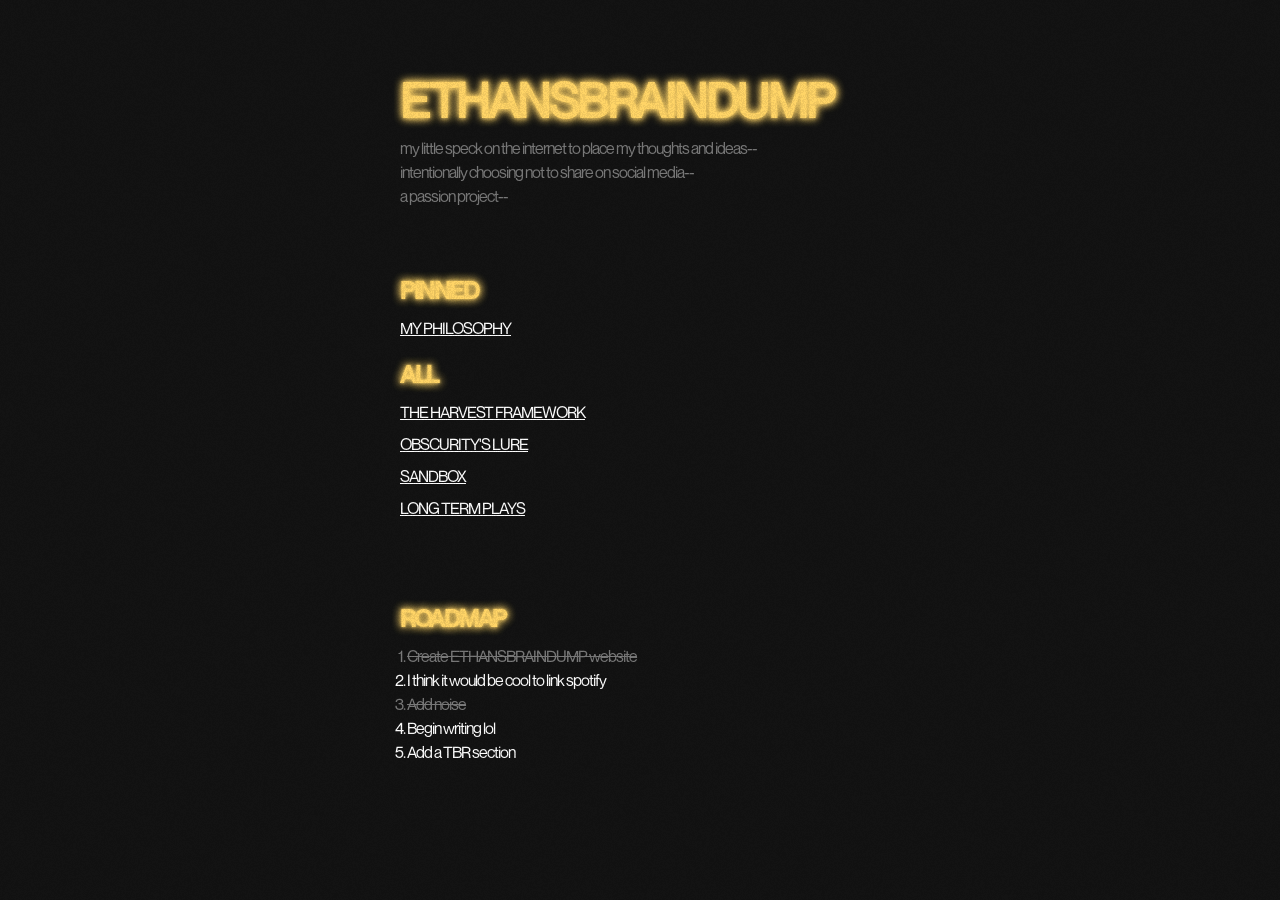
<file: index.html>
<!DOCTYPE html>
<head>
    <meta charset="UTF-8" />
    <meta http-equiv="X-UA-Compatible" content="IE=edge" />
    <meta name="viewport" content="width=device-width, initial-scale=1.0" />
    <link rel="stylesheet" type="text/css" href="reset.css" />
    <link rel="stylesheet" type="text/css" href="styles.css" />
    <title>Ethan's Brain Dump</title>
    
</head>
<body>
    <canvas id="noise" class="noise"></canvas>
    <main>
        <section class="intro">
            <div class="container">
                <h1>ETHANSBRAINDUMP</h1>
                <p>my little speck on the internet to place my thoughts and ideas--</p>
                <p>intentionally choosing not to share on social media--</p>
                <p>a passion project--</p>
            </div>
        </section>
        <section class="list">
            <div class="container">
                <h2 data-text="PINNED">PINNED</h2>
                <div class="list-links">
                    <a href="/blogs/myPhilosophy.html">MY PHILOSOPHY</a>
                </div>
                <h2 data-text="ALL">ALL</h2>
                <div class="list-links">
                    <a href="#">THE HARVEST FRAMEWORK</a>
                    <a href="#">OBSCURITY'S LURE</a>
                    <a href="#">SANDBOX</a>
                    <a href="#">LONG TERM PLAYS</a>
                </div>
            </div>
        </section>
        <section class="roadmap">
            <div class="container">
                <h2 data-text="ROADMAP">ROADMAP</h2>
                <div class="list-links">
                    <ol>
                        <li class="done">Create ETHANSBRAINDUMP website</li>
                        <li>I think it would be cool to link spotify</li>
                        <li class="done">Add noise</li>
                        <li>Begin writing lol</li>
                        <li>Add a TBR section</li>
                    </ol>
                </div>
        </section>
    </main>
    <script src="/noise.js"></script>
</body>
</html>
</file>
<file: styles.css>
/* Fonts */
@font-face {
    font-family: primary;
    src: url(/fonts/NeueMontreal-Regular.otf);
}

@font-face {
    font-family: primary-italic;
    src: url(/fonts/NeueMontreal-Italic.otf);
}

@font-face {
    font-family: secondary;
    src: url(/fonts/NeueMontreal-Medium.otf);
}

/* Variables */

:root {
    --grey: rgb(122,122,122);
}

/* Blend modes */

.difference {
    mix-blend-mode: difference;
}

/*NOISE*/
.noise {
    z-index: 100;
    position: absolute;
    top: 0;
    left: 0;
    width: 100%;
    height: 100%;
    pointer-events: none;
    opacity: .05;
  }

/* CSS */

body {
  background-color: #131313;  
}

section {
    position: relative;
}

.intro {
    padding-top: 4rem;
    padding-bottom: 4rem;
}

.container {
    width: 32rem;
    padding: 0 1rem;
    margin: auto;
}

h1 {
    color: rgba(255, 212, 103, 1);
    font-family: primary, sans-serif;
    font-size: 3rem;
    text-shadow: rgba(255,212,103,1) 0px 0px 8px;
    letter-spacing: -1.5px;
    filter: blur(0.7px);
    position: relative;
    z-index: 2;

    /*NOISE*/
    /* position: relative;
        background-image: url('/noise.jpg');
        background-size: cover;
        mix-blend-mode: overlay;
        -webkit-background-clip: text;
        background-clip: text;
        color: transparent; */
}

h1::before {
    content: 'ETHANSBRAINDUMP';
    position: absolute;
    top: 0;
    left: 0;
    right: 0;
    bottom: 0;
    /* background-image: url('/noise.jpg');
    background-size: cover;
    background-clip: text;
    mix-blend-mode: overlay; */
    pointer-events: none;
    filter: blur(2px);
    z-index: 0; /* Ensure it’s below the text */
    opacity: 1; /* Adjust the opacity to control the visibility of the noise */
}

h2 {
    color: rgba(255, 212, 103, 1);
    font-family: secondary, sans-serif;
    font-size: 1.5rem;
    text-shadow: rgba(255,212,103,1) 0px 0px 8px;
    letter-spacing: -1.5px;
    position: relative;
    z-index: 1;
    filter: blur(0.7px)

}

h2::before {
    content: attr(data-text);
    position: absolute;
    top: 0;
    left: 0;
    right: 0;
    bottom: 0;
    /* background-image: url('/noise.jpg');
    background-size: cover;
    background-clip: text;
    mix-blend-mode: overlay; */
    pointer-events: none;
    filter: blur(1.5px);
    z-index: 0; /* Ensure it’s below the text */
    opacity: 1; /* Adjust the opacity to control the visibility of the noise */
}

p {
    color: var(--grey);
    letter-spacing: -1px;
    font-size: 1rem;
    font-family: primary;
}

a {
    text-decoration: underline;
    font-family: primary;
    color: white;
    letter-spacing: -1px;
}

a:hover {
    color: var(--grey);
    transition-duration: 150ms;
    transition-timing-function: ease-out;
}

.italic {
    font-family: primary-italic, sans-serif;
}

.roadmap {
    margin-top: 4rem;
}

.list-links {
    display: flex;
    flex-direction: column;
    gap: 0.5rem;
    padding: 0.5rem 0 1rem 0;
}

li {
    color: white;
    font-family: primary;
    letter-spacing: -1px;
}

ol {
    padding: 0 7px;
}

.done {
    text-decoration: line-through;
    text-decoration-color: var(--grey);
    color: var(--grey);
}
</file>
